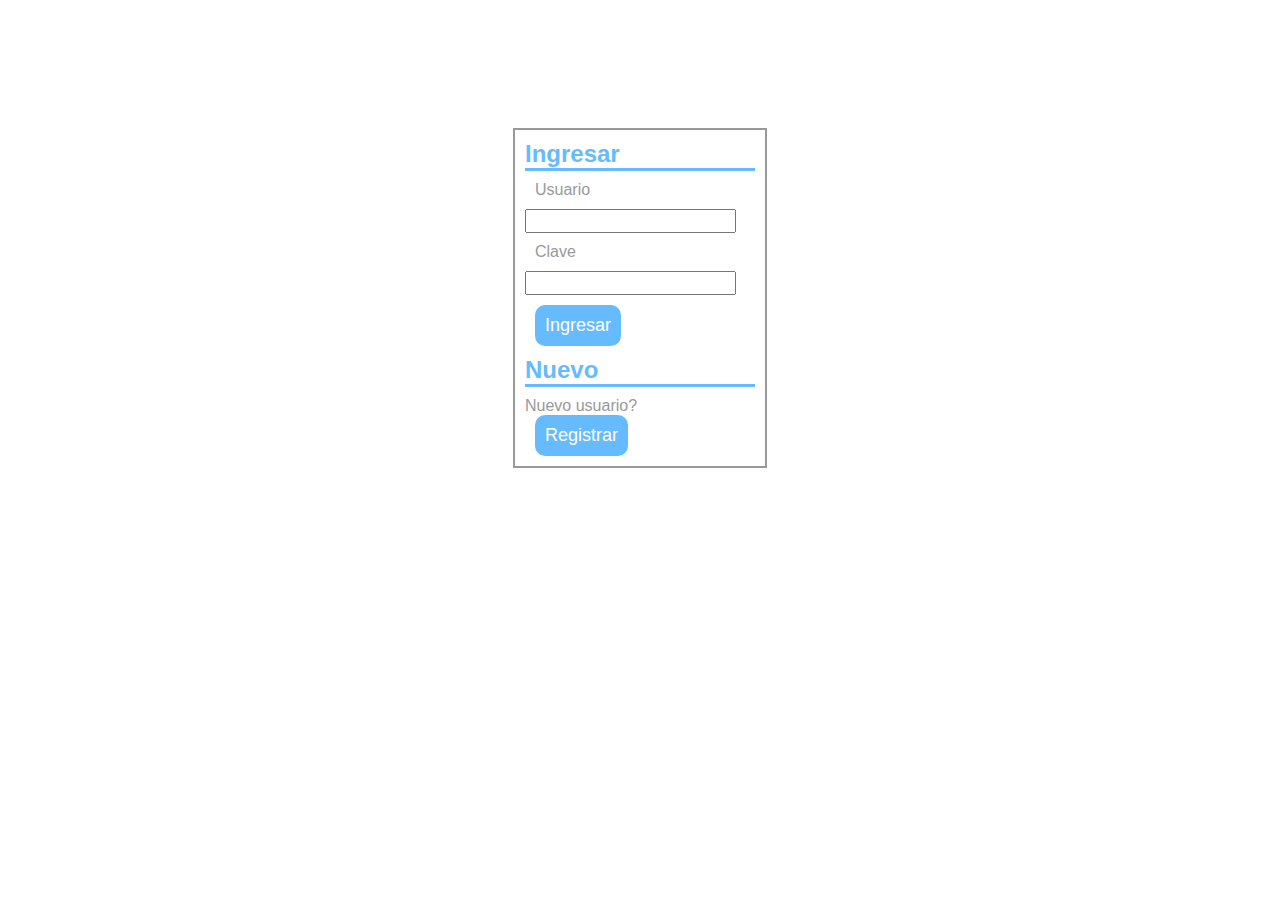
<file: index.html>
<!DOCTYPE html>
<html lang="es">
<head>
  <meta charset="UTF-8">
  <meta http-equiv="X-UA-Compatible" content="IE=edge">
  <meta name="viewport" content="width=device-width, initial-scale=1.0">
  <title>Login</title>
  <link rel="stylesheet" href="css/style.css">
  <script type="text/javascript" src="js/init.js"></script>
  <script type="text/javascript" src="js/login.js"></script>
</head>
<body class="login-page">
  <main>
    <section class="login">
      <header>
        <h2>Ingresar</h2>
      </header>
      <form id="form" class="ingreso">
        <label for="usuario">Usuario</label>
        <input type="text" name="usuario" id="usuario">
        <label for="clave">Clave</label>
        <input type="password" name="password" id="clave">
        <button class="btn-azul" type="submit">Ingresar</button>
      </form>
      <footer>
        <h2>Nuevo</h2>
        <section>
          <p>Nuevo usuario?</p>
          <a href="registro.html">
            <button class="btn-azul">Registrar</button>
          </a>
          </section>
      </footer>
    </section>
    <section id="error">
    </section>
  </main>
 
</body>
</html>
</file>
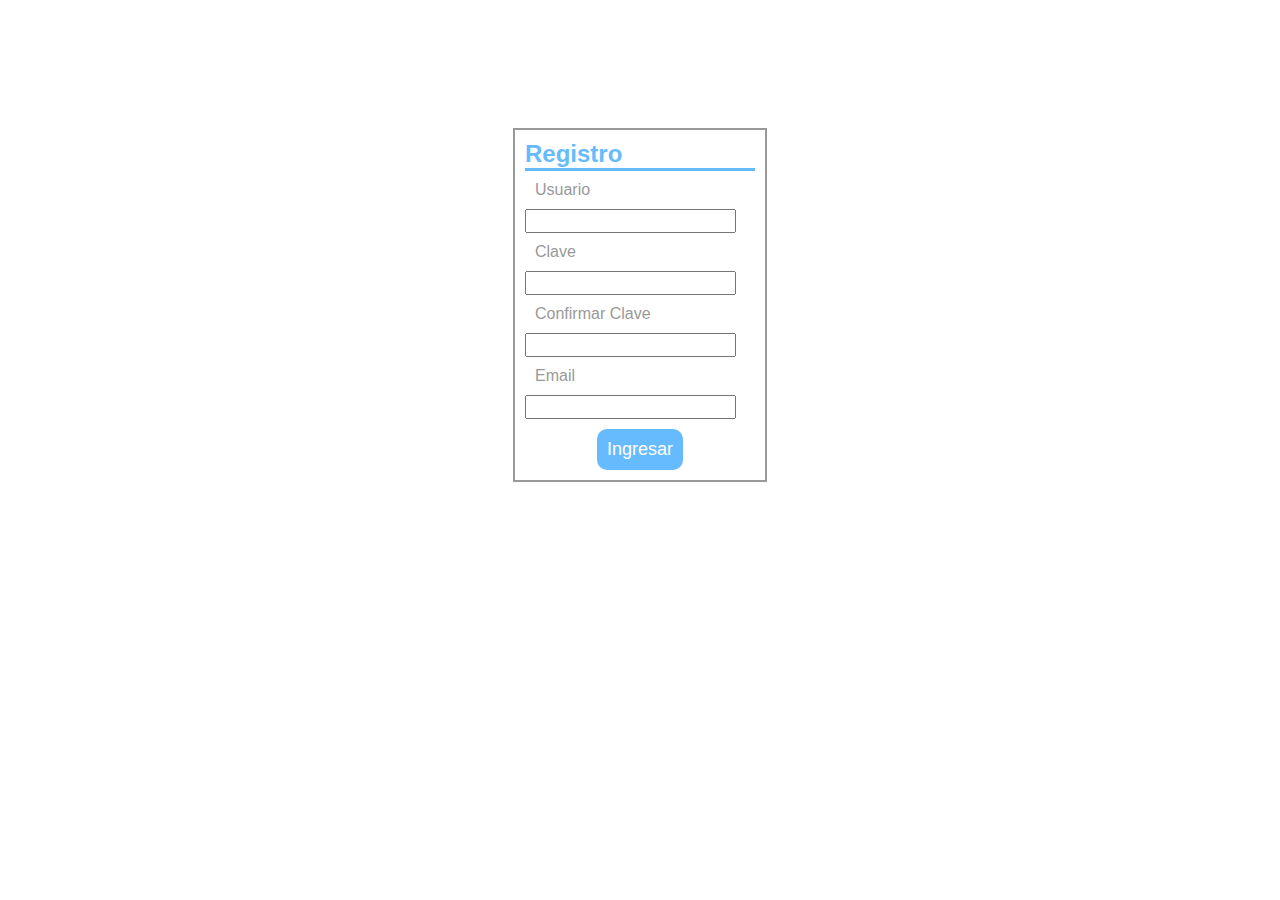
<file: registro.html>
<!DOCTYPE html>
<html lang="es">
<head>
  <meta charset="UTF-8">
  <meta http-equiv="X-UA-Compatible" content="IE=edge">
  <meta name="viewport" content="width=device-width, initial-scale=1.0">
  <title>Login</title>
  <link rel="stylesheet" href="css/style.css">
  <script type="text/javascript" src="js/init.js"></script>
  <script type="text/javascript" src="js/registrar.js"></script>
</head>
<body class="resgister-page">
  <main>
    <section class="resgister">
      <header>
        <h2>Registro</h2>
      </header>
      <form id="form-register" action="mensajes.html" method="POST" class="ingreso">
        <label for="user">Usuario</label>
        <input required type="text" name="user" id="usuario">
        <label for="password">Clave</label>
        <input required type="password" name="password" id="clave">
        <label for="password-confirm">Confirmar Clave</label>
        <input required type="password" name="password-confirm" id="clave-confirm">
        <label for="email">Email</label>
        <input required type="email" name="email" id="email">
        <button class="btn-azul" type="submit">Ingresar</button>
      </form>
    </section>
  </main>
</body>
</html>
</file>
<file: css/style.css>
*{
  margin:0;
  padding:0;
}
:root{
  --fondo: #DBEEFF;
  --button: #66BBFF;
  --border: #66BBFF;
  --title: #66BBFF;
  --dividers: #66BBFF;
  --textos: #999999;
}
body{
  font-family: 'Arial', sans-serif;
  width: 250px;
  margin:10% auto;
  
}
body.login-page, body.resgister-page{
  border: 2px var(--textos) solid;
}

p{
  color: var(--textos);
}
.login-page main, .resgister-page main{
padding: 10px;
}
.login >header>h2, .resgister>header>h2{
  margin-top:0px; 
}
.login h2, .resgister h2{
  color: var(--title);
  border-bottom: 3px var(--title) solid;
  margin: 10px 0px 10px 0px;
  
}
.login-page .ingreso label, .resgister-page .ingreso label{
  color: var(--textos);
  display: block;
  margin-left: 10px;
  margin-bottom: 5px;
}
.login-page .ingreso input, .resgister-page .ingreso input{
  display: block;
  height: 20px;
  width: 90%;
  margin: 0px 10px 0px 10px;
}
#form input , #form-register input {
  margin:10px 0px 10px 0px;
}
.btn-azul {
  background-color: var(--title);;
  border:0;
  padding: 10px;
  font-size: 18px;
  border-radius: 10px;
  color: #fff;
  margin-left: 10px;
}
#form-register button{
  margin:0px auto 0px auto; 
  display: inherit;
}


body.page{
  width: 1024px;
  height: auto;
  margin:50px auto;
}
nav {
  float: right;
}
nav .cart-icon{
  width: 50px;
}
.page header *{
  display: inline-block;
  list-style: none;
  vertical-align: middle;
}
.page header .cart-icon{
  width: 50px;
  height: 50px;
  margin-left: 20px;
}
.page header{
  background-color: var(--fondo);
  border: 2px var(--border) solid;
}
nav a{
  text-decoration: none;
  color: var(--textos);
}
nav ul{
  margin-top: revert;
  margin-right: 20px;
}
nav ul li{
  margin: 0px 5px 0px 5px;
}
body.page h3.title{
  color: var(--title);
  border-bottom: 2px var(--border) solid;
  margin-top: 10px;
}
body.page h3{
  color: var(--title);
}
.contact{
  display: inline-block;
  border: 1px solid var(--textos);
  margin-top: 10px ;
  width: 20%;
  text-align: center;
  vertical-align: top;
}
.contact > form >header{
  background-color: #fff;
  border: 1px solid var(--textos);
  border-top: 0 ;
  border-right: 0;
  border-left: 0;
  padding: 10px 0px 10px 0px;
}
.contact nav{
  text-align: start;
  margin-left: 10px;
  margin-top: 10px;
  float: none;
}
.contact>nav>p{
  color: var(--textos);
  margin: 5px 0px ;
}
.contact .btn-azul{
  width: 90%;
  margin: 10px 10px 10px 10px;
}
section.messages{
  display: inline-block;
  width: 78%;
  margin-top: 10px;
  float: right;
}
section.messages header{
  border: 1px solid var(--textos);
  background-color: #fff;
  text-align: center;
  padding: 8px 0px;
}
section.messages footer{
  border: 1px solid var(--textos);
}
section.messages footer p{
  color: var(--title);
  font-weight: 600;
  text-align: end;
  width: 90%;
  display: inline-block;
  vertical-align: bottom;
}
section.messages footer>ion-icon{
  display: inline-block;
  width: 5%;
  height: 32px;
}

section.messages main{
  border-left: 1px solid var(--textos);
  border-right: 1px solid var(--textos);
  text-align: center;
}
section.messages main > p{
  color: var(--textos);
} 
section.messages p{
  padding:10px;
}
.main{
  width: 100%;
  display: inline-block;
}
aside.envio{
  border: 0;
  display: inline-block;
  width: 20%;
  vertical-align: top;
}
aside.envio h3{
  border: 1px solid var(--textos);
  margin: 5px 0px;
  padding: 0px 5px;
}
section.select{
display: inline-block;
width: 78%;
}
section.select select{
  width: 100%;
}
section.envio{
  display: inline-block;
  width: 79%;
  margin: 5px 0px;
  float: right;
}
section.envio header{
  background-color: #fff;
  border: 0;
}
section.envio header select{
  width: 100%;
  padding: 4px;
  border-radius: 5px;
  
}
section.envio header select {
  background-image:url("../img/circle-down.png"); /*aquí deberás escribir la ruta de la imagen que utilizarás como flecha del desplegable*/
  background-repeat: no-repeat;
  background-position: right center;
  background-size: 20px;
  -webkit-appearance: none;
  -moz-appearance: none;
  -o-appearance: none;
  appearance: none;
}
section.envio header select::-ms-expand {
  display: none; /*Evita que se muestre la flecha por defecto en versiones de IE*/
}
section.envio article {
  margin-top: 5px;
  text-align: center;
}
section.envio article p{
  color: var(--textos);
}
section.envio > form > article > main > textarea{
  width: 788px;
  height: 280px;
  resize: unset;
  padding: 10px;
} 
section.envio button{
  float: right;
  margin: 5px 0px;
  width: 150px;
}
aside.buscar{
  margin-top: 5px;
}
aside.buscar h3{
  display:inline-block;
  border: 1px solid #000;
  padding: 3px 37px 3px 3px;
}
aside.buscar input{
  width: 70%;
  height: 25px;
  padding-left: 5px;
  padding-top: 3px;
  
}
aside.buscar input::placeholder{
  color: var(--title);
  font-size: 20px;
  padding: 0;
}
aside.buscar button{
  width: 156px;
  padding: 6px;
}
section.buscar{
  margin-top: 10px;
  width: 100%;
  border: 1px solid #000;
}
section.buscar h3{
  text-align: center;
  border-bottom: 1px solid #000;
  padding: 6px 0px;
}

section.buscar article >ul >li{
  list-style: none;
  margin-top: 2px;
  padding:2px 0px 2px 5px;
  color:var(--textos);
}
section.buscar article >ul >li:hover{
  background-color: var(--fondo);
}
section.buscar ~ button{
  margin-top: 5px;
  float: right;
  width: 156px;
}

.active{
  background-color: var(--fondo);
}

.error-rojo{
  margin-top: 10px;
  padding: 5px;
  background-color: #DB2843;
}
.confirm-verde{
  margin-top: 10px;
  padding: 5px;
  background-color: #33a64c;
}
</file>
